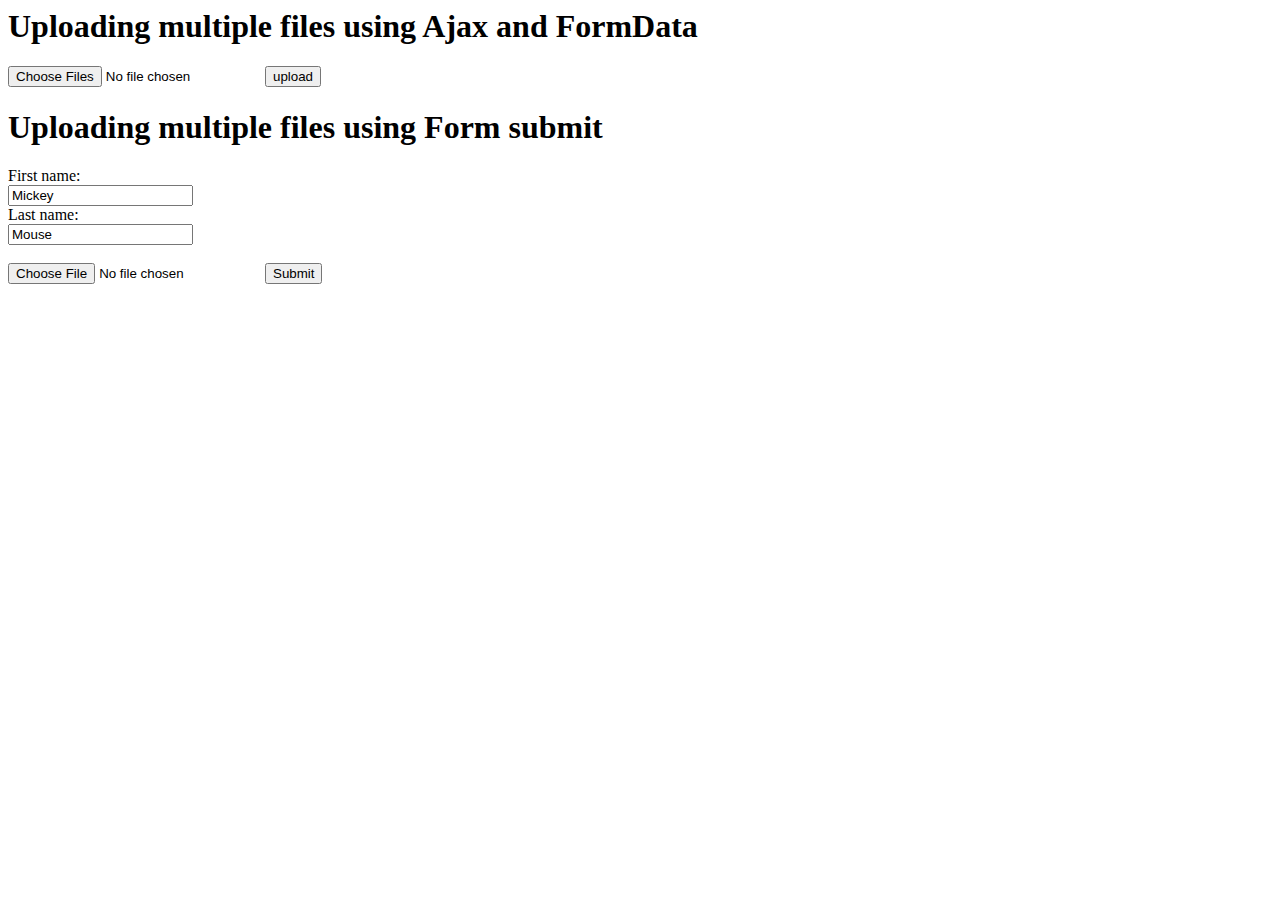
<file: test.html>
<html>
  <body>
<h1>Uploading multiple files using Ajax and FormData</h1>
    <input type="file" id="fileinput" multiple="multiple"/>
  <script>
function uploadFiles(fileList) {
  for (var i = 0; i < fileList.length; i++) {
		uploadFile(fileList[i]);
  }
}
function uploadFile(file){
    var url = 'http://localhost:8082/';
    var xhr = new XMLHttpRequest();
    var fd = new FormData();
    xhr.open("POST", url, true);
    xhr.onreadystatechange = function() {
        if (xhr.readyState == 4 && xhr.status == 200) {
            // Every thing ok, file uploaded
            console.log(xhr.responseText); // handle response.
        }
    };
    fd.append("upload_file", file);
    xhr.send(fd);
}
  </script>
    <button onclick="uploadFile(document.getElementById('fileinput').files);">upload</button>

<h1>Uploading multiple files using Form submit</h1>
<form action="http://localhost:8082/form" method="post" enctype="multipart/form-data">
  First name:<br>
  <input type="text" name="firstname" value="Mickey"><br>
  Last name:<br>
  <input type="text" name="lastname" value="Mouse"><br><br>
  <input type="file" name="fileToUpload" id="fileToUpload">
  <input type="submit" value="Submit">
</form>
  </body>
</html>
</file>
